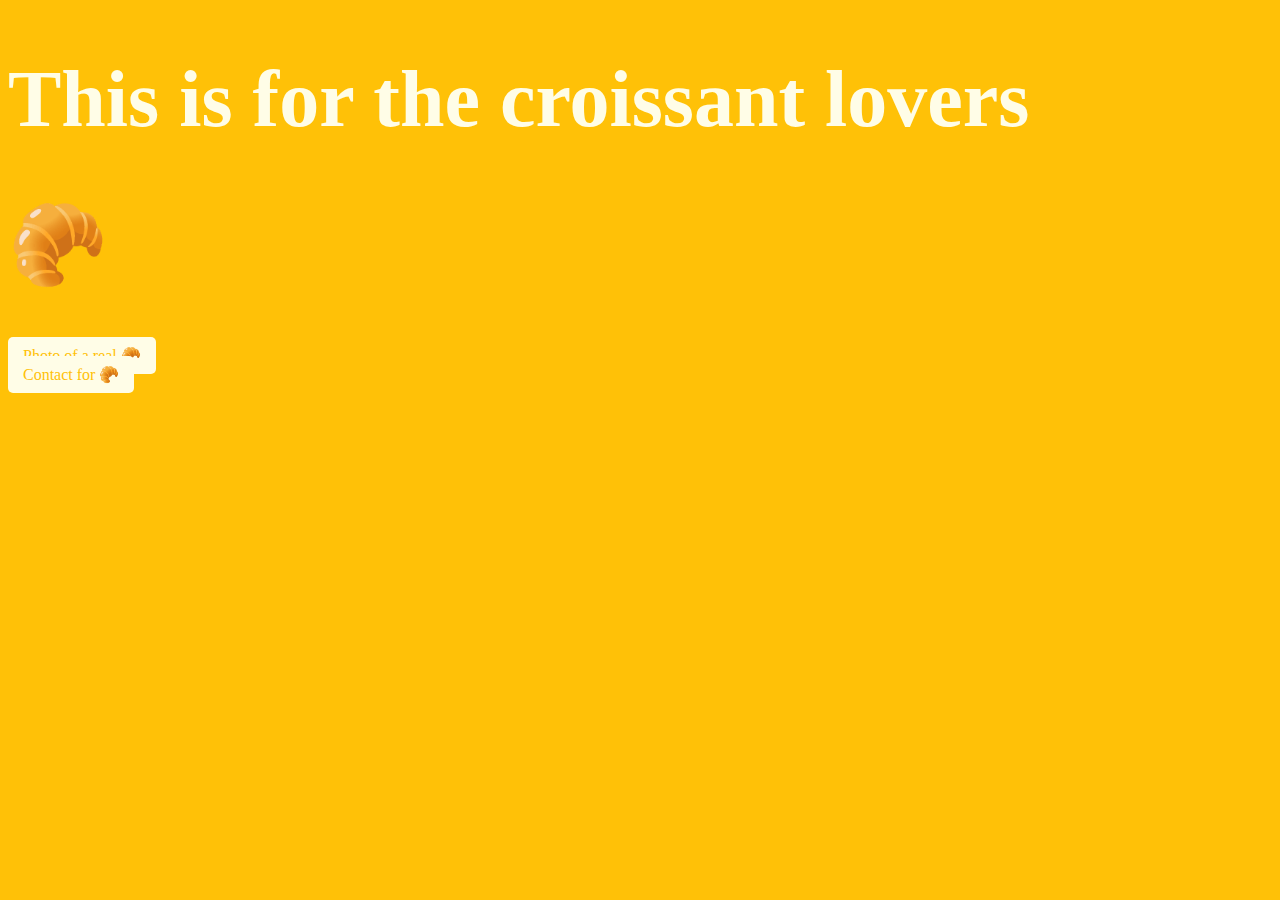
<file: index.html>
<!DOCTYPE html>
<html lang="en">
  <head>
    <meta charset="UTF-8" />
    <meta http-equiv="X-UA-Compatible" content="IE=edge" />
    <meta name="viewport" content="width=device-width, initial-scale=1.0" />
    <link
      href="https://cdn.jsdelivr.net/npm/bootstrap@5.1.3/dist/css/bootstrap.min.css"
      rel="stylesheet"
      integrity="sha384-1BmE4kWBq78iYhFldvKuhfTAU6auU8tT94WrHftjDbrCEXSU1oBoqyl2QvZ6jIW3"
      crossorigin="anonymous"
    />
    <link rel="stylesheet" href="/index.css" />
    <title>🥐</title>
  </head>
  <body>
    <h1 class="text-center p-5">This is for the croissant lovers</h1>
    <h1 class="text-center pb-5">🥐</h1>
    <div class="container-fluid">
      <div class="row text-center">
        <div class="col-6">
          <a href="/photo.html">Photo of a real 🥐</a>
        </div>
        <div class="col-6">
          <a href="/contact.html">Contact for 🥐</a>
        </div>
      </div>
    </div>
  </body>
</html>
</file>
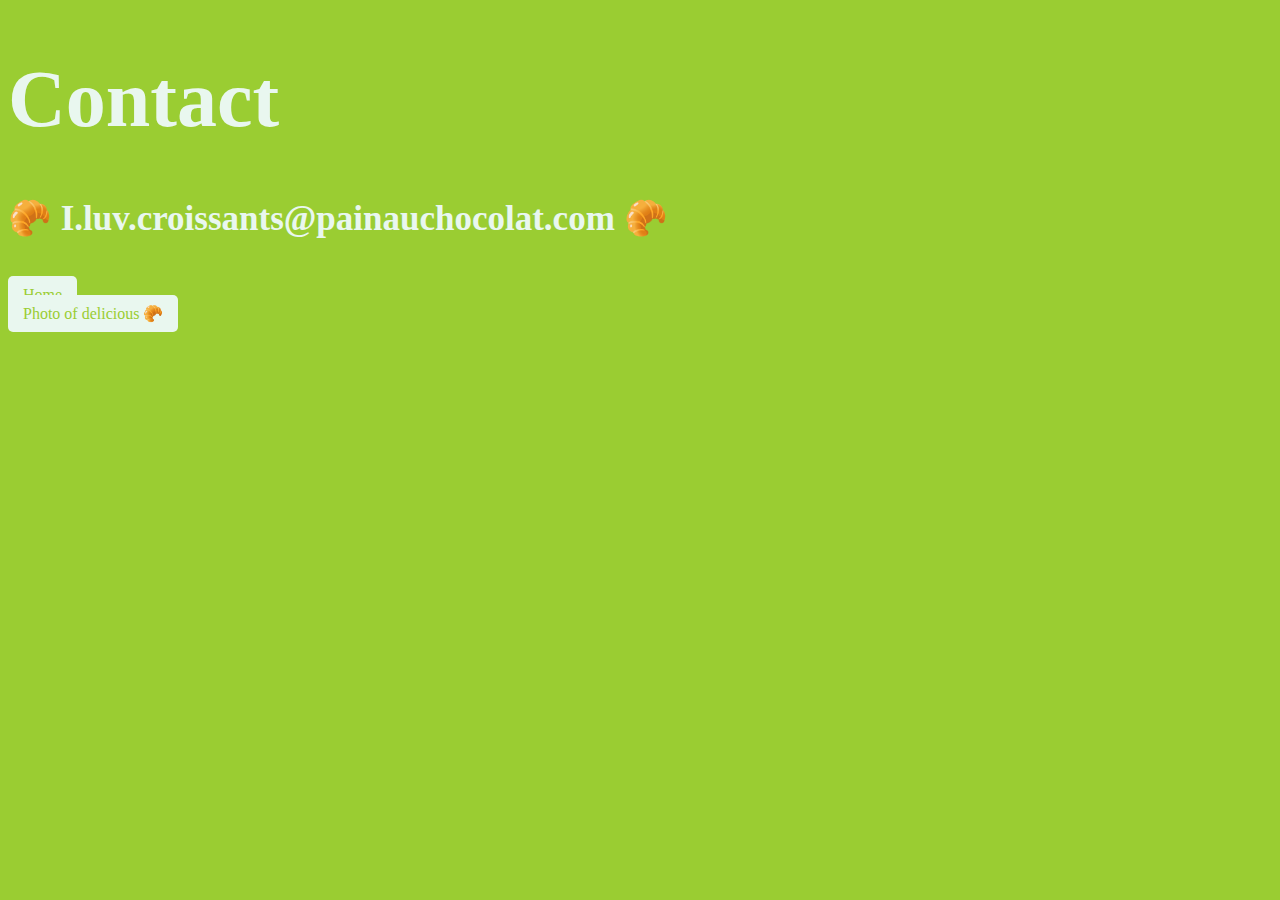
<file: contact.html>
<!DOCTYPE html>
<html lang="en">
  <head>
    <meta charset="UTF-8" />
    <meta http-equiv="X-UA-Compatible" content="IE=edge" />
    <meta name="viewport" content="width=device-width, initial-scale=1.0" />
    <meta
      name="description"
      content="All about croissants, images, recipes and where to get them"
      <link
      href="https://cdn.jsdelivr.net/npm/bootstrap@5.1.3/dist/css/bootstrap.min.css"
      rel="stylesheet"
      integrity="sha384-1BmE4kWBq78iYhFldvKuhfTAU6auU8tT94WrHftjDbrCEXSU1oBoqyl2QvZ6jIW3"
      crossorigin="anonymous"
    />
    <link rel="stylesheet" href="/contact.css" />
    <title>Contact</title>
  </head>
  <body>
    <h1 class="text-center p-5">Contact</h1>
    <h2 class="text-center p-3">🥐 I.luv.croissants@painauchocolat.com 🥐</h2>
    <br />
    <div class="container-fluid">
      <div class="row text-center">
        <div class="col-6">
          <a href="/">Home</a>
        </div>
        <div class="col-6">
          <a href="/photo.html">Photo of delicious 🥐</a>
        </div>
      </div>
    </div>
  </body>
</html>
</file>
<file: index.css>
body {
  background-color: #ffc107;
}
h1 {
  color: #fffde7;
  font-size: 80px;
}
a {
  color: #ffc107;
  text-decoration: none;
  background: #fffde7;
  padding: 10px 15px;
  border-radius: 5px;
}
a:hover {
  color: #d84315;
  box-shadow: 3px 3px 20px 4px #d84315;
}
</file>
<file: contact.css>
body {
  background-color: yellowgreen;
}
h1,
h2 {
  color: #e9f7ef;
}
h1 {
  font-size: 80px;
}
h2 {
  font-size: 35px;
}
a {
  color: yellowgreen;
  text-decoration: none;
  background: #e9f7ef;
  padding: 10px 15px;
  border-radius: 5px;
}
a:hover {
  color: #4f6e0f;
  box-shadow: 3px 3px 20px 4px #4f6e0f;
}
</file>
